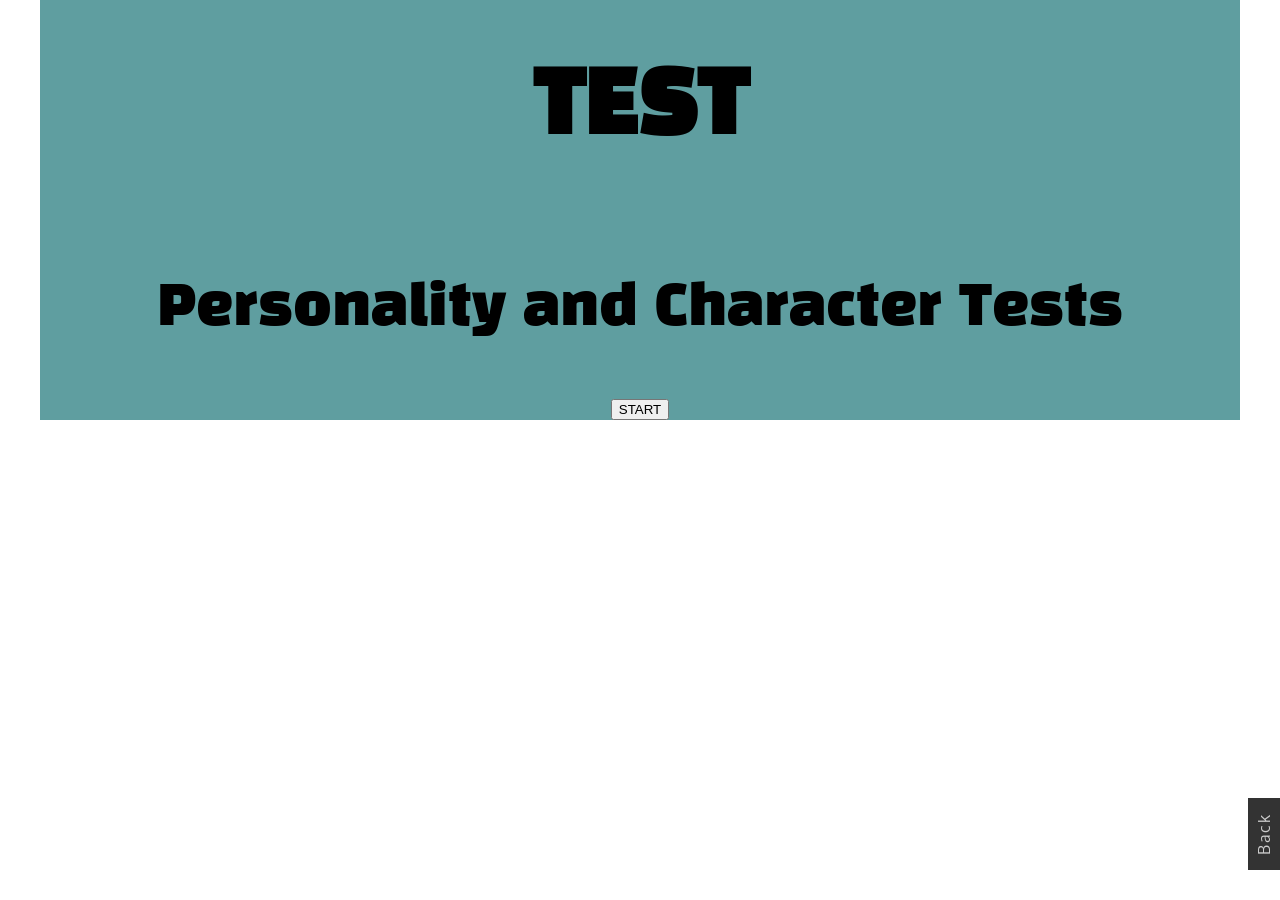
<file: project/quiz/index.html>
<!DOCTYPE html>
<html lang="en">
<head>
    <meta charset="UTF-8">
    <meta name="viewport" content="width=device-width, initial-scale=1.0">
    <meta http-equiv="X-UA-Compatible" content="ie=edge">
    <link href="https://fonts.googleapis.com/css?family=Oxygen" rel="stylesheet">
    <title>QUIZ</title>
    <link href="https://fonts.googleapis.com/css?family=Black+Han+Sans" rel="stylesheet">
    <link rel="stylesheet" href="css/style.css">
    <style>
      .nav-back-button {
        position: fixed;
        right: -20px;
        bottom: 50px;
        background: #333;
        text-align: center;
        transform: rotate(-90deg);
      }
      
      .nav-back-button a {
        display: block;
        color: #ccc;
        text-decoration: none;
        width: 72px;
        height: 32px;
        line-height: 32px;
        font-size: 16px;
        font-family: 'Oxygen', sans-serif;
        letter-spacing: 0.1em;
      }
    </style>
</head>
<body>
    <div class="test">
        <div class="container">
            <div class="preview-block">
                <h1>TEST</h1>
                <p>Personality and Character Tests</p>
                <button>START</button>
            </div>
        </div>
    </div>
    
    <div class="nav-back-button"><a href="../../index.html">Back</a></div>
</body>
</html>
</file>
<file: project/quiz/css/style.css>
/**{
    margin: 0;
    padding: 0;
}*/
body{
    margin: 0;
    padding: 0;
}
.test{
    width: 100%;
}
.container{
    width:1200px;
    margin: 0 auto;
}
.preview-block{
    display: flex;
    flex-direction: column;
    align-items: center;
    background: cadetblue;
}
h1{
    font-size: 85px;
    font-family: 'Black Han Sans', sans-serif;
}
.preview-block p{
    font-size: 55px;
    font-family: 'Black Han Sans', sans-serif;
}
</file>
